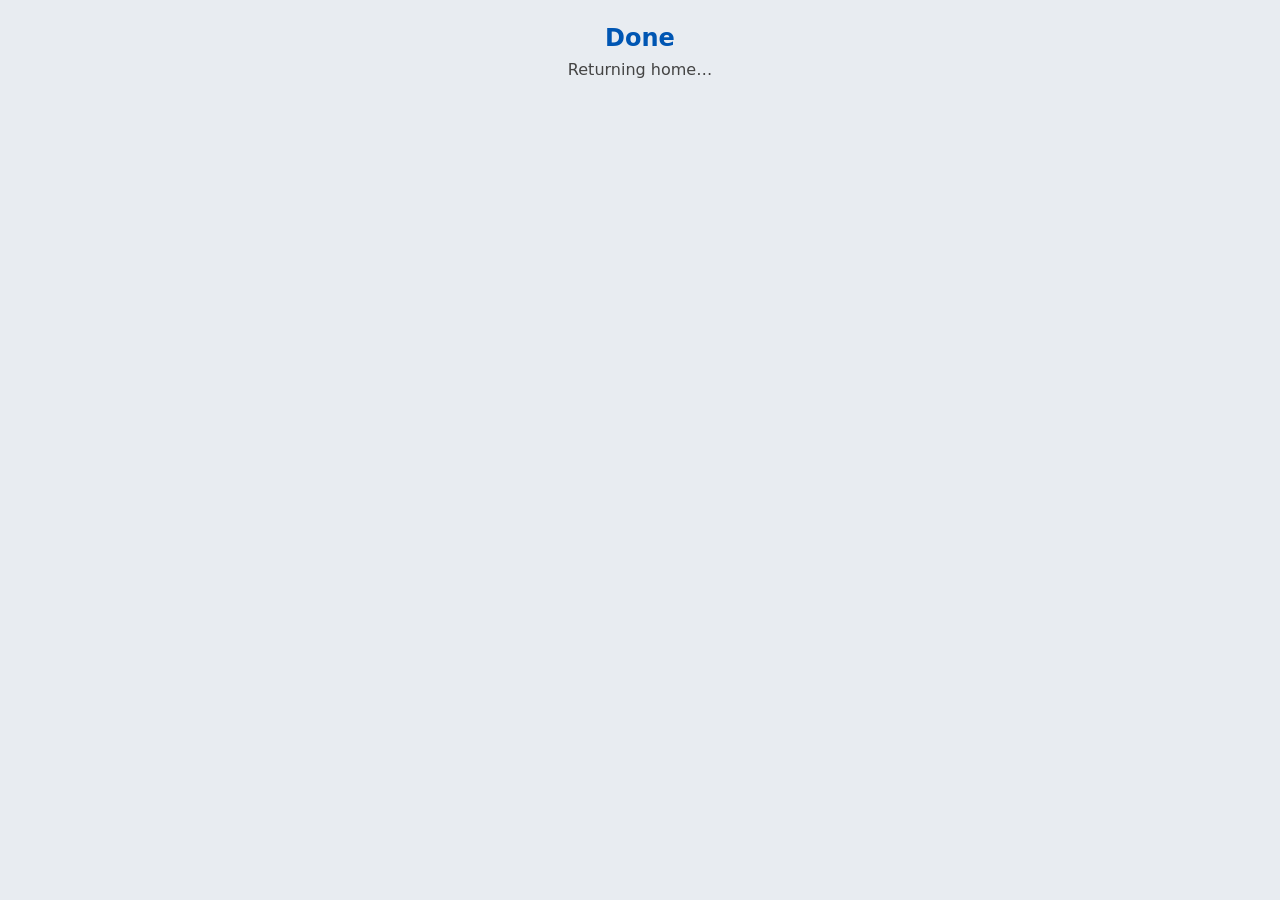
<file: wifi_station/web/message.html>
<!DOCTYPE html>
<html lang="en">
<head>
  <meta charset="utf-8">
  <meta name="viewport" content="width=device-width, initial-scale=1">
  <meta http-equiv="refresh" content="2;url=/">
  <title>Station</title>
  <style>
    body{font-family:system-ui,sans-serif;margin:0;padding:24px;text-align:center;background:#e8ecf1}
    h2{color:#0056b3;margin:0 0 8px}
    p{color:#444;margin:0}
  </style>
</head>
<body>
  <h2 id="msg">Done</h2>
  <p>Returning home…</p>
  <script>
    var p = new URLSearchParams(location.search);
    if (p.get('m')) document.getElementById('msg').textContent = p.get('m');
  </script>
</body>
</html>
</file>
